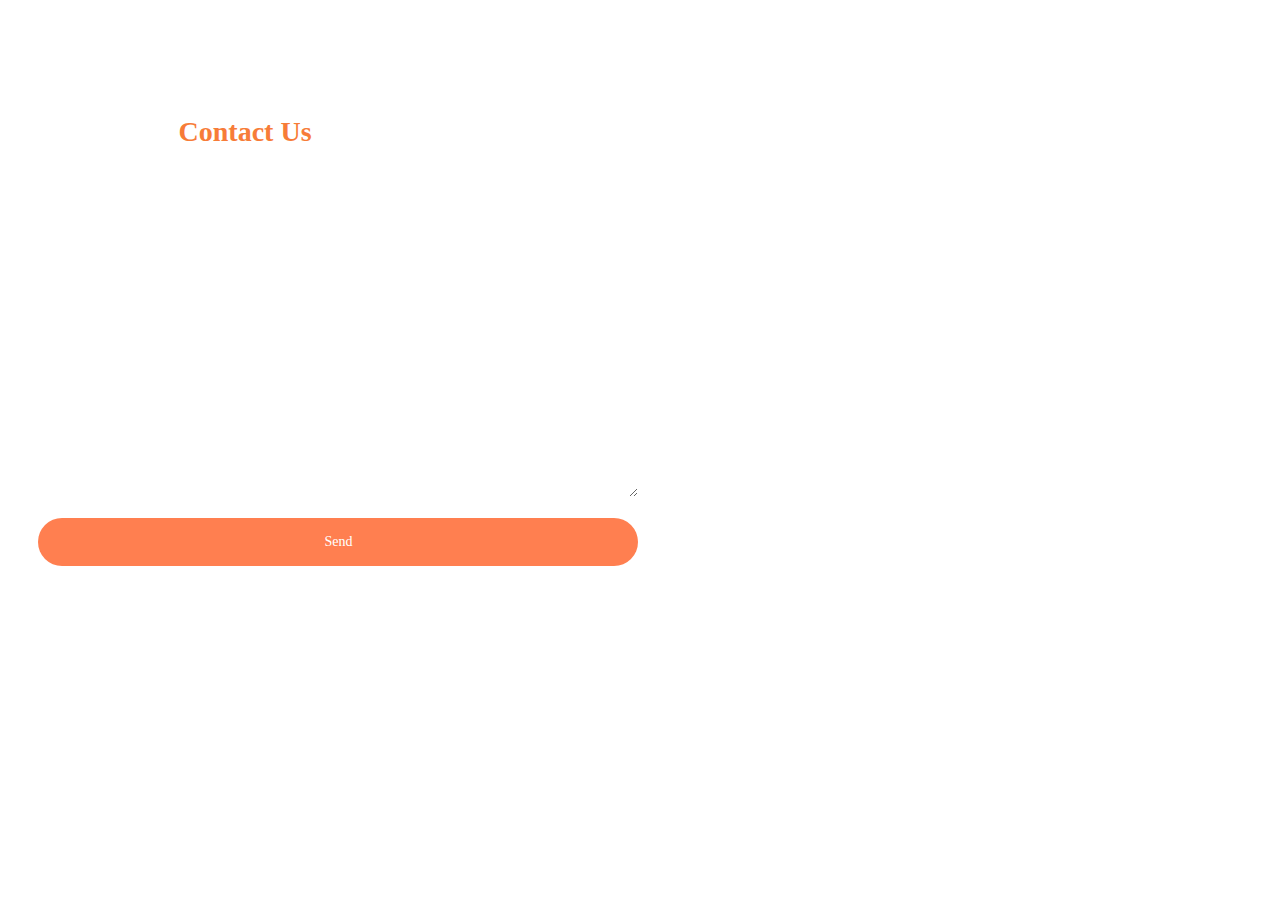
<file: contact.html>
<!DOCTYPE html>
<html lang="en">
<head>
  <meta charset="UTF-8">
  <meta http-equiv="X-UA-Compatible" content="IE=edge">
  <meta name="viewport" content="width=device-width, initial-scale=1.0">
  <link rel="stylesheet" href="./contact.css">
  <title>Contact Us</title>
</head>
<body>
  

    <div>
  
      <h1 class="hello">Contact Us</h1>
      <div class="paragraph">
        <h1> Feel free to <span id="subP">Contact Us </span>We'are here solve any queries related to fitness : </h1>
      </div>
  
      <form class='form' name='contact' method='POST'>
  
        <div class="form-group">
  
          <label for "name" class="name">Name:</label>
          <input type="name" name="name" class="form-input" required placeholder="First and Last name">
        </div>
        <div class="form-group">
          <label for="email" class="name">E-mail:</label>
  
          <input type="email" name="e-mail" class="form-input" required placeholder="Ex.: youremail@email.com">
        </div>
        <div class="form-group">
          <label for="textarea" class="name">Message:</label>
  
          <textarea class="form-input" name="message" placeholder="I'm glad to answer any questions :)"></textarea>
        </div>
  
        <div class="form-group">
          <button class="button" type="submit">Send</button>
        </div>
      </form>
  
  
</body>
</html>
</file>
<file: contact.css>
* {
  box-sizing: border-box;
}
:root {
  --light-white: rgba(255, 255, 255, 0.6);
  --orange: #f77c38;
  --primary-color: white;
}
body {
  display: block;
  margin: 3%;
  min-height: 100%;
  font-family: "poppins";
  background: linear-gradient(180deg, #1b7984 0%, #0f2e40 100%);
  background-image: url(https://i.pinimg.com/originals/79/a3/84/79a384c3c449ad01b0e57e790807b2c0.gif);
  background-size: cover;
  background-repeat: no-repeat;
  background-position: 0 0;
  color: var(--primary-color);
  font-size: 14px;
}
.hello {
  align-self: flex-start;
  margin: 20px 0;
  max-width: 280px;
  width: 70%;
}
.paraagraph {
  display: inline;
}
#subP {
  color: var(--orange);
}
.form {
  margin-top: 3.5rem;
  max-width: 600px;
}

.form-group {
  margin: 10x 0;
  display: flex;
  flex-direction: column;
}

.form-input {
  background: transparent;
  border: 0;
  border-bottom: 1px solid var(--light-white);
  padding: 10px 0;
  min-height: 60px;
  color: var(--primary-color);
  font-family: inherit;
  outline: 1px solid transparent;
}

.form-input::placeholder {
  color: var(--light-white);
}

.form-input:focus {
  border-bottom: 1px dashed var(--light-white);
}

.button {
  background: coral;
  min-height: 44px;
  min-width: 120px;
  padding: 16px 40px;
  text-align: center;
  color: var(--primary-color);
  border-radius: 60px;
  margin-top: 20px;
  border: 0;
  font: inherit;
}

.button:focus {
  outline: 1px dashed var(--light-white);
}
.hello{
  font-size: 50px;
}
.name{
  font-size: 20px;
  padding:20px auto ;
  margin-top: 15px;
}
</file>
